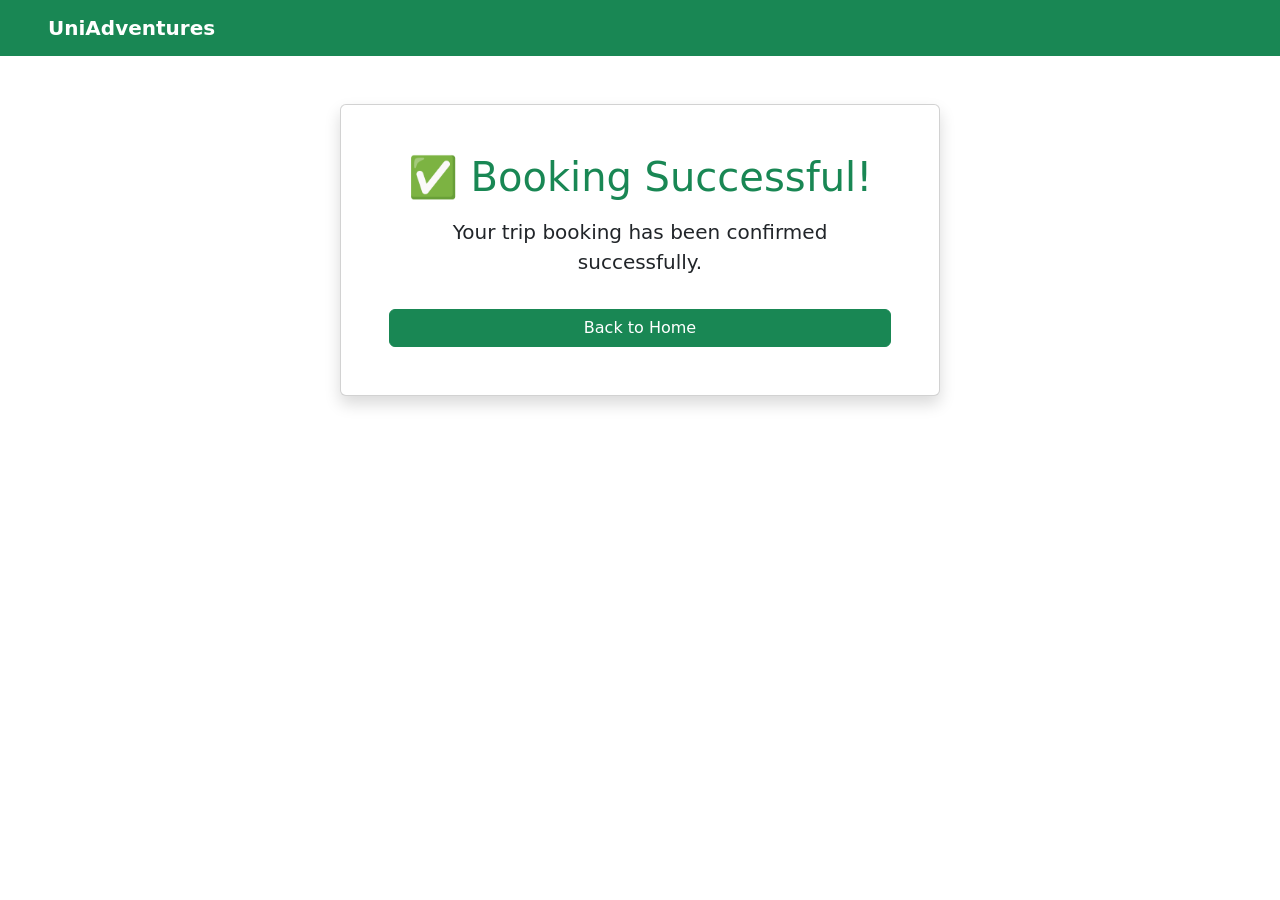
<file: templates/success.html>
<!DOCTYPE html>
<html lang="en">
<head>
    <meta charset="UTF-8">
    <title>Booking Successful</title>

    <link href="https://cdn.jsdelivr.net/npm/bootstrap@5.3.3/dist/css/bootstrap.min.css" rel="stylesheet">
</head>

<body>

<nav class="navbar navbar-dark bg-success px-5">
    <a class="navbar-brand fw-bold" href="/">UniAdventures</a>
</nav>

<div class="container text-center my-5">
    <div class="card shadow p-5 mx-auto" style="max-width: 600px;">
        <h1 class="text-success mb-3">✅ Booking Successful!</h1>
        <p class="lead">Your trip booking has been confirmed successfully.</p>

        <a href="/" class="btn btn-success mt-3">
            Back to Home
        </a>
    </div>
</div>

</body>
</html>
</file>
